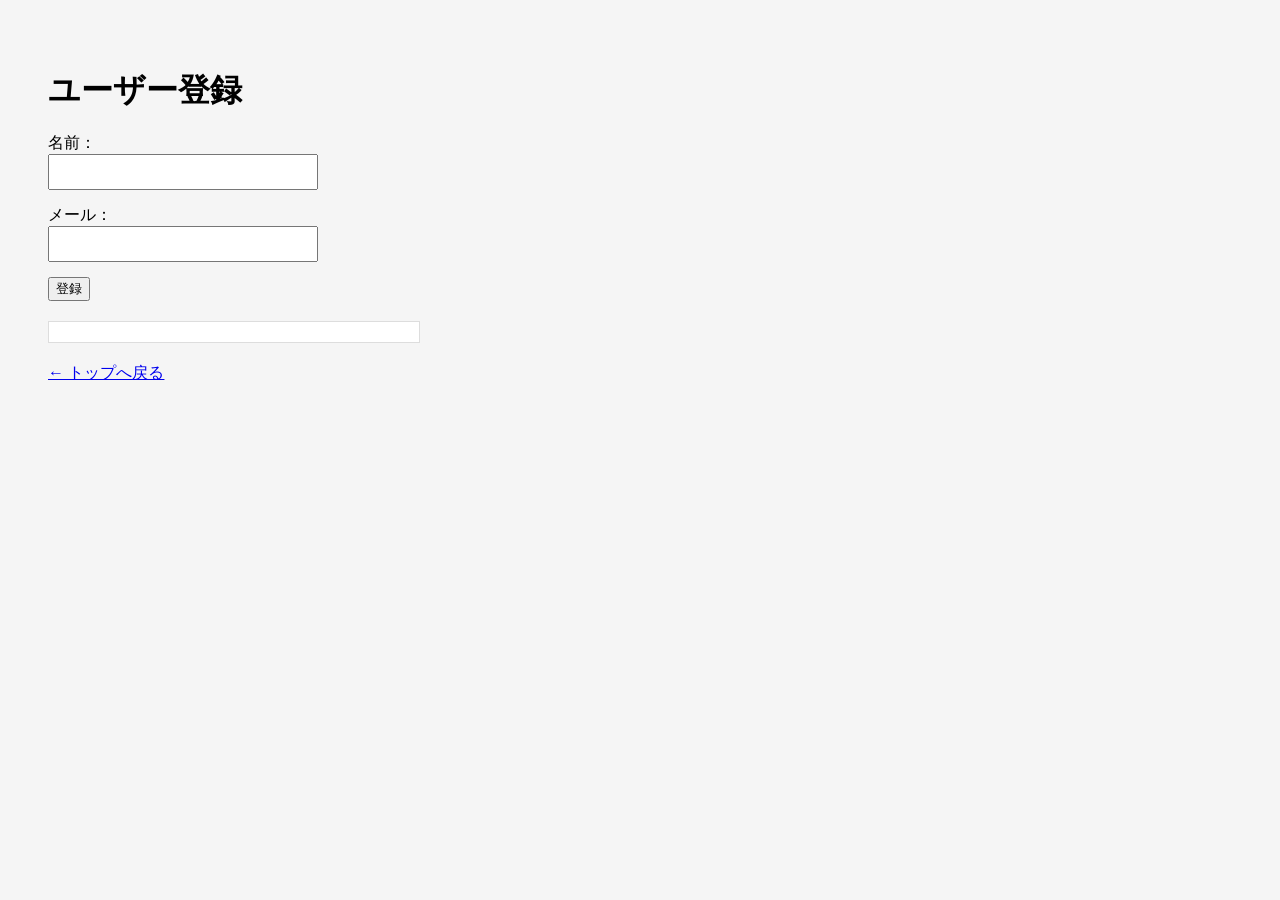
<file: src/main/resources/static/users.html>
<!DOCTYPE html>
<html lang="ja">
<head>
    <meta charset="UTF-8">
    <title>ユーザー登録</title>
    <style>
        body {
            font-family: sans-serif;
            padding: 40px;
            background: #f5f5f5;
        }
        h1 {
            margin-bottom: 20px;
        }
        .form-group {
            margin-bottom: 15px;
        }
        input {
            width: 250px;
            padding: 8px;
            font-size: 14px;
        }
        buttom {
            padding: 10px 20px;
            font-size: 14px;
            cursor: pointer;
        }
        #result {
            margin-top: 20px;
            padding: 10px;
            background: #fff;
            border: 1px solid #ddd;
            width: 350px;
        }
        a {
            display: inline-block;
            margin-top: 20px;
        }
    </style>
</head>
<body>

<h1>ユーザー登録</h1>

<div class="form-group">
    <label>名前：</label><br>
    <input type=""text" id="name">
</div>

<div class="form-group">
    <label>メール：</label><br>
    <input type="text" id="email">
</div>

<button onclick="registerUser()">登録</button>

<div id="result"></div>

<a href="/">← トップへ戻る</a>

<script>
function registerUser() {
    const name = document.getElementById("name").value;
    const email = document.getElementById("email").value;

    fetch(`/api/users?name=${encodeURIComponent(name)}&email=${encodeURIComponent(email)}`, {
    method: "POST"
    })
    .then(res => res.json())
    .then(data => {
        document.getElementById("result").innerHTML =
        `<strong>登録成功：</strong><br>ID: ${data.id}<br>名前：${data.name}<br>メール: ${data.email}`;
    })
    .catch(err => {
        document.getElementById("result").innerHTML = "エラーが発生しました";
    })

    document.getElementById("name").value = "";
    document.getElementById("email").value = "";
}
</script>

</body>
</html>
</file>
